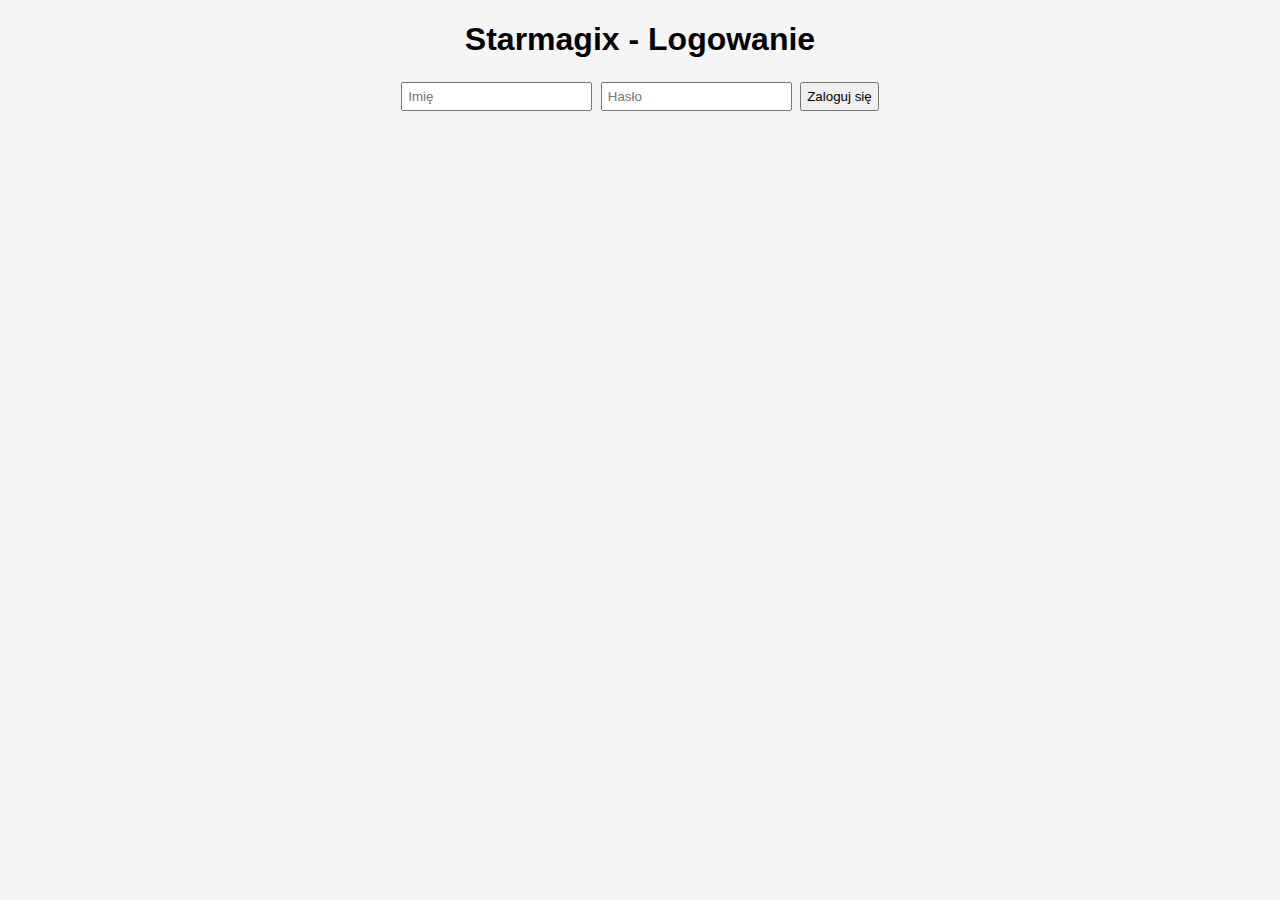
<file: index.html>
<!DOCTYPE html>
<html lang="pl">
<head>
    <meta charset="UTF-8">
    <meta name="viewport" content="width=device-width, initial-scale=1.0">
    <title>Starmagix - Logowanie</title>
    <link rel="stylesheet" href="style.css">
</head>
<body>
    <div class="login-container">
        <h1>Starmagix - Logowanie</h1>
        <form id="loginForm">
            <input type="text" id="username" placeholder="Imię" required>
            <input type="password" id="password" placeholder="Hasło" required>
            <button type="submit">Zaloguj się</button>
            <p id="error" style="color:red;"></p>
        </form>
    </div>
    <script src="script.js"></script>
</body>
</html>
</file>
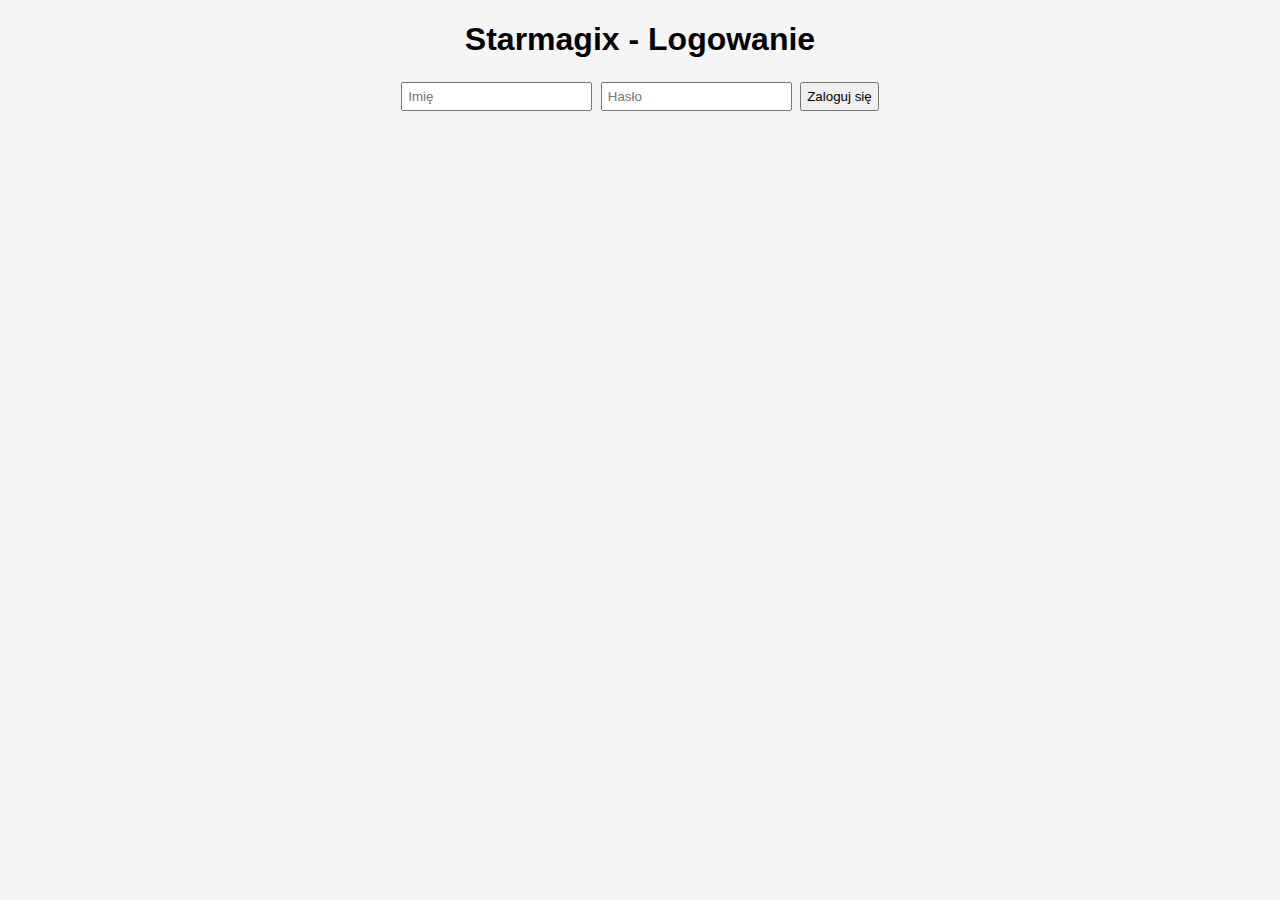
<file: koncert.html>
<!DOCTYPE html>
<html lang="pl">
<head>
    <meta charset="UTF-8">
    <meta name="viewport" content="width=device-width, initial-scale=1.0">
    <title>Koncert Starmagix</title>
    <link rel="stylesheet" href="style.css">
</head>
<body>
    <header>
        <h1>Koncert Starmagix</h1>
        <p id="userDisplay"></p>
    </header>

    <main>
        <table id="participants">
            <thead>
                <tr>
                    <th>Uczestnik</th>
                    <th>Obecność</th>
                    <th>Powód nieobecności</th>
                    <th>Plusy</th>
                    <th>Minusy</th>
                </tr>
            </thead>
            <tbody>
                <tr data-name="Amelia">
                    <td>Amelia</td>
                    <td><input type="checkbox" class="attendance"></td>
                    <td><input type="text" class="reason" placeholder="Powód nieobecności"></td>
                    <td><button class="plus">+</button> <span class="plus-count">0</span></td>
                    <td><button class="minus">-</button> <span class="minus-count">0</span></td>
                </tr>
                <tr data-name="Natalia">
                    <td>Natalia</td>
                    <td><input type="checkbox" class="attendance"></td>
                    <td><input type="text" class="reason" placeholder="Powód nieobecności"></td>
                    <td><button class="plus">+</button> <span class="plus-count">0</span></td>
                    <td><button class="minus">-</button> <span class="minus-count">0</span></td>
                </tr>
                <tr data-name="Zosia">
                    <td>Zosia</td>
                    <td><input type="checkbox" class="attendance"></td>
                    <td><input type="text" class="reason" placeholder="Powód nieobecności"></td>
                    <td><button class="plus">+</button> <span class="plus-count">0</span></td>
                    <td><button class="minus">-</button> <span class="minus-count">0</span></td>
                </tr>
                <tr data-name="Ola">
                    <td>Ola</td>
                    <td><input type="checkbox" class="attendance"></td>
                    <td><input type="text" class="reason" placeholder="Powód nieobecności"></td>
                    <td><button class="plus">+</button> <span class="plus-count">0</span></td>
                    <td><button class="minus">-</button> <span class="minus-count">0</span></td>
                </tr>
                <tr data-name="Magdzia">
                    <td>Magdzia</td>
                    <td><input type="checkbox" class="attendance"></td>
                    <td><input type="text" class="reason" placeholder="Powód nieobecności"></td>
                    <td><button class="plus">+</button> <span class="plus-count">0</span></td>
                    <td><button class="minus">-</button> <span class="minus-count">0</span></td>
                </tr>
            </tbody>
        </table>

        <button id="saveBtn">Zapisz obecność</button>
        <button id="resetBtn">Resetuj nieobecność (tylko operator)</button>
    </main>

    <script src="script.js"></script>
</body>
</html>
</file>
<file: style.css>
body {
    font-family: Arial, sans-serif;
    background-color: #f5f5f5;
    margin: 0;
    padding: 0;
    text-align: center;
}

header {
    background-color: #ff0066;
    color: white;
    padding: 20px;
}

table {
    margin: 20px auto;
    border-collapse: collapse;
    width: 90%;
    background-color: #fff;
    box-shadow: 0 0 10px rgba(0,0,0,0.2);
}

th, td {
    border: 1px solid #ccc;
    padding: 10px;
}

input, button {
    padding: 5px;
    margin: 2px;
}

#saveBtn, #resetBtn {
    margin: 10px;
    padding: 10px 20px;
    background-color: #0072bc;
    color: white;
    border: none;
    cursor: pointer;
}
</file>
